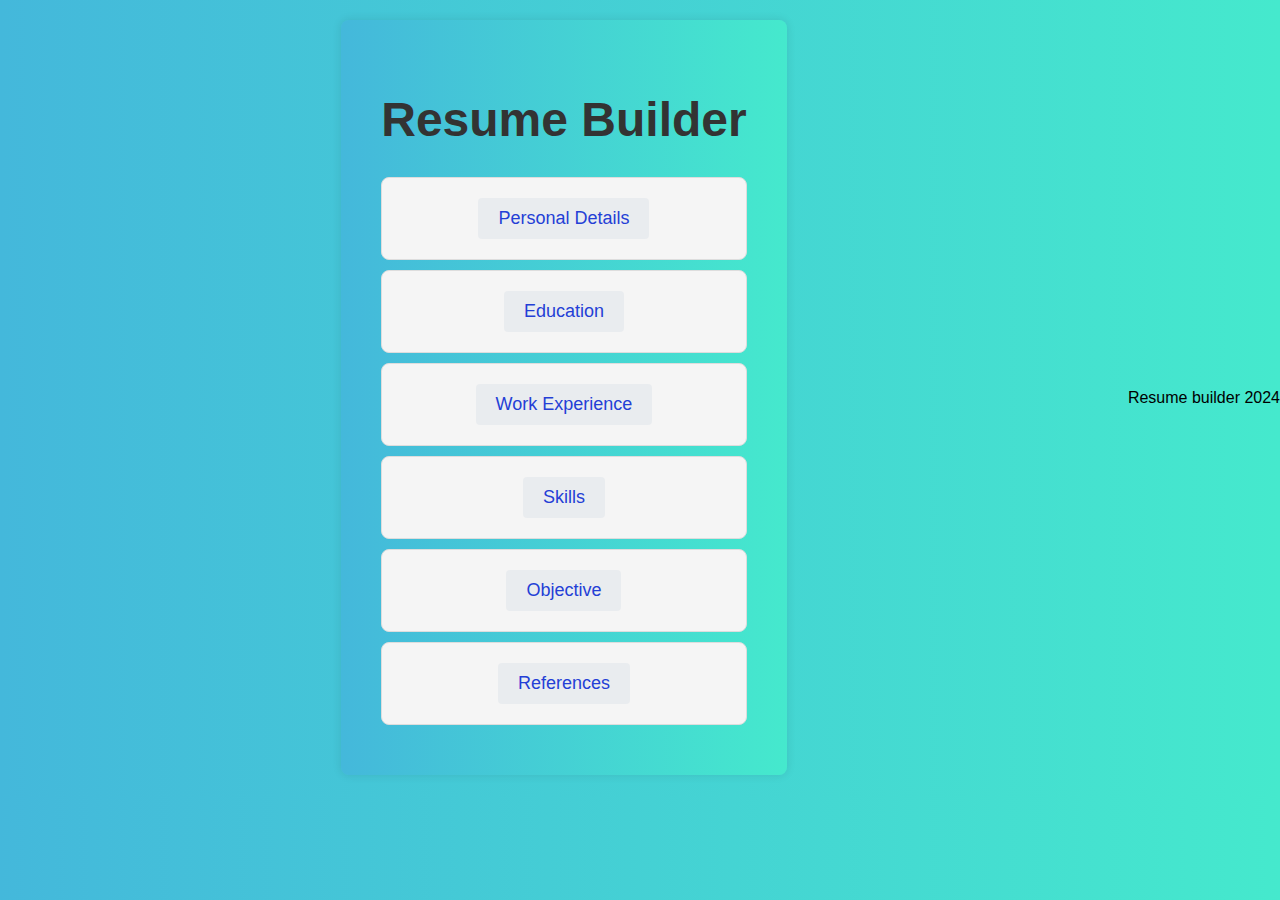
<file: index.html>
<!DOCTYPE html>
<html lang="en">
<head>
    <meta charset="UTF-8">
    <meta name="viewport" content="width=device-width, initial-scale=1.0">
    <title>Resume Builder</title>
    <link rel="stylesheet" href="styles.css">
</head>
<body>
    <div class="main-container">
        <h1>Resume Builder</h1>
        <div class="section-box">
            <a href="personal-details.html" class="section-link">Personal Details</a>
        </div>
        <div class="section-box">
            <a href="education.html" class="section-link">Education</a>
        </div>
        <div class="section-box">
            <a href="work-experience.html" class="section-link">Work Experience</a>
        </div>
        <div class="section-box">
            <a href="skills.html" class="section-link">Skills</a>
        </div>
        <div class="section-box">
            <a href="objective.html" class="section-link">Objective</a>
        </div>
        <div class="section-box">
            <a href="references.html" class="section-link">References</a>
        </div>
    </div>
</body>
<footer>Resume builder 2024</footer>
</html>
</file>
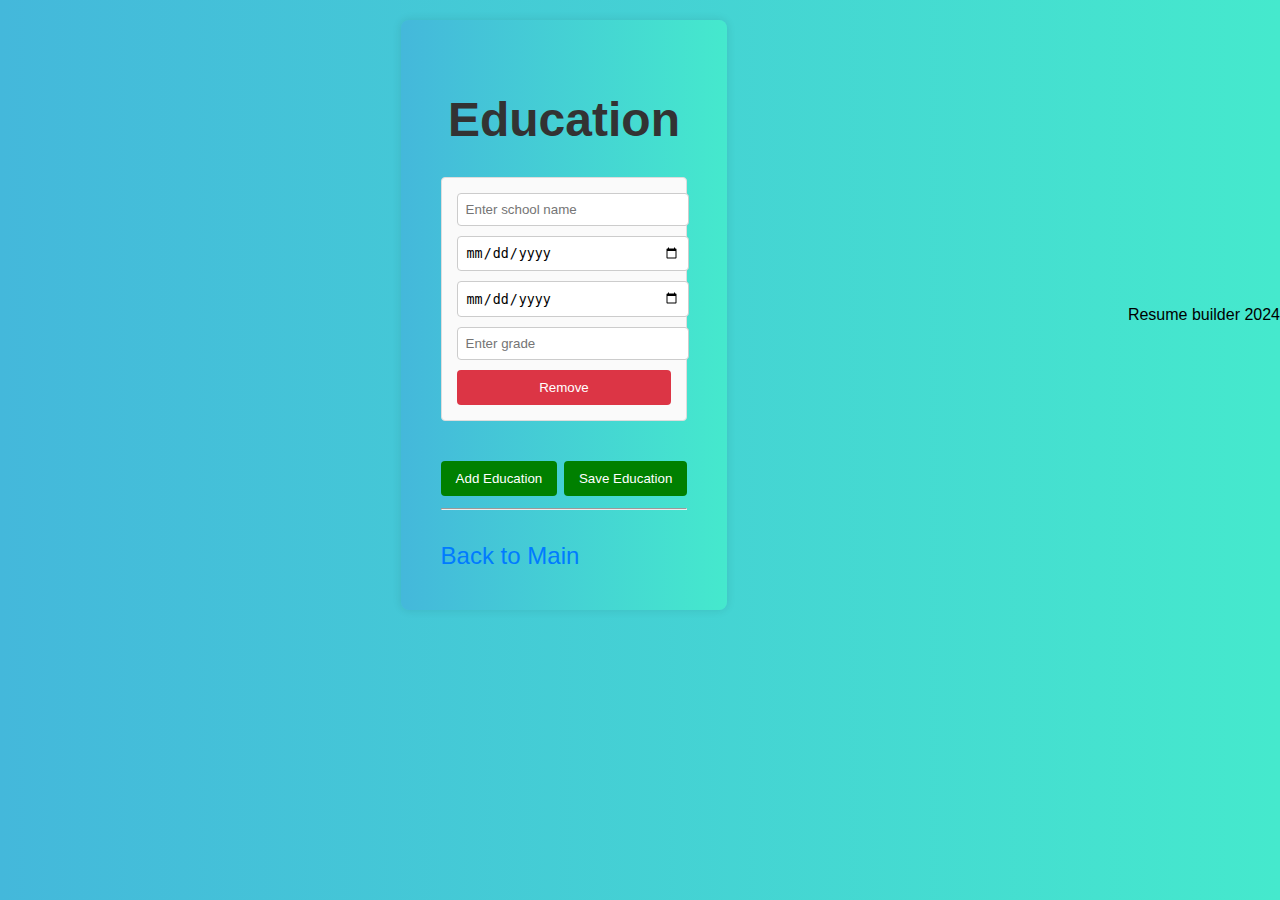
<file: education.html>
<!DOCTYPE html>
<html lang="en">
<head>
    <meta charset="UTF-8">
    <meta name="viewport" content="width=device-width, initial-scale=1.0">
    <title>Education</title>
    <link rel="stylesheet" href="styles.css">
</head>
<body>
    <div class="main-container">
        <h1>Education</h1>
        <form id="education-form">
            <div id="education-list">
                <div class="education-item">
                    <input type="text" name="school" placeholder="Enter school name" required>
                    <input type="date" name="date-from" placeholder="Date From (YYYY-MM-DD)" required>
                    <input type="date" name="date-to" placeholder="Date To (YYYY-MM-DD)" required>
                    <input type="text" name="grade" placeholder="Enter grade" required>
                    <button type="button" class="remove-education">Remove</button>
                </div>
            </div>
            <button type="button" id="add-education">Add Education</button>
            <button type="submit">Save Education</button>
        </form>
        <div id="education-section"></div>
        <button id="next-button" style="display: none;" onclick="window.location.href='work-experience.html'">Next</button>
        <a href="index.html" class="back-button">Back to Main</a>
    </div>
    <script src="script.js"></script>
</body>
</html>
<footer>Resume builder 2024</footer>
</file>
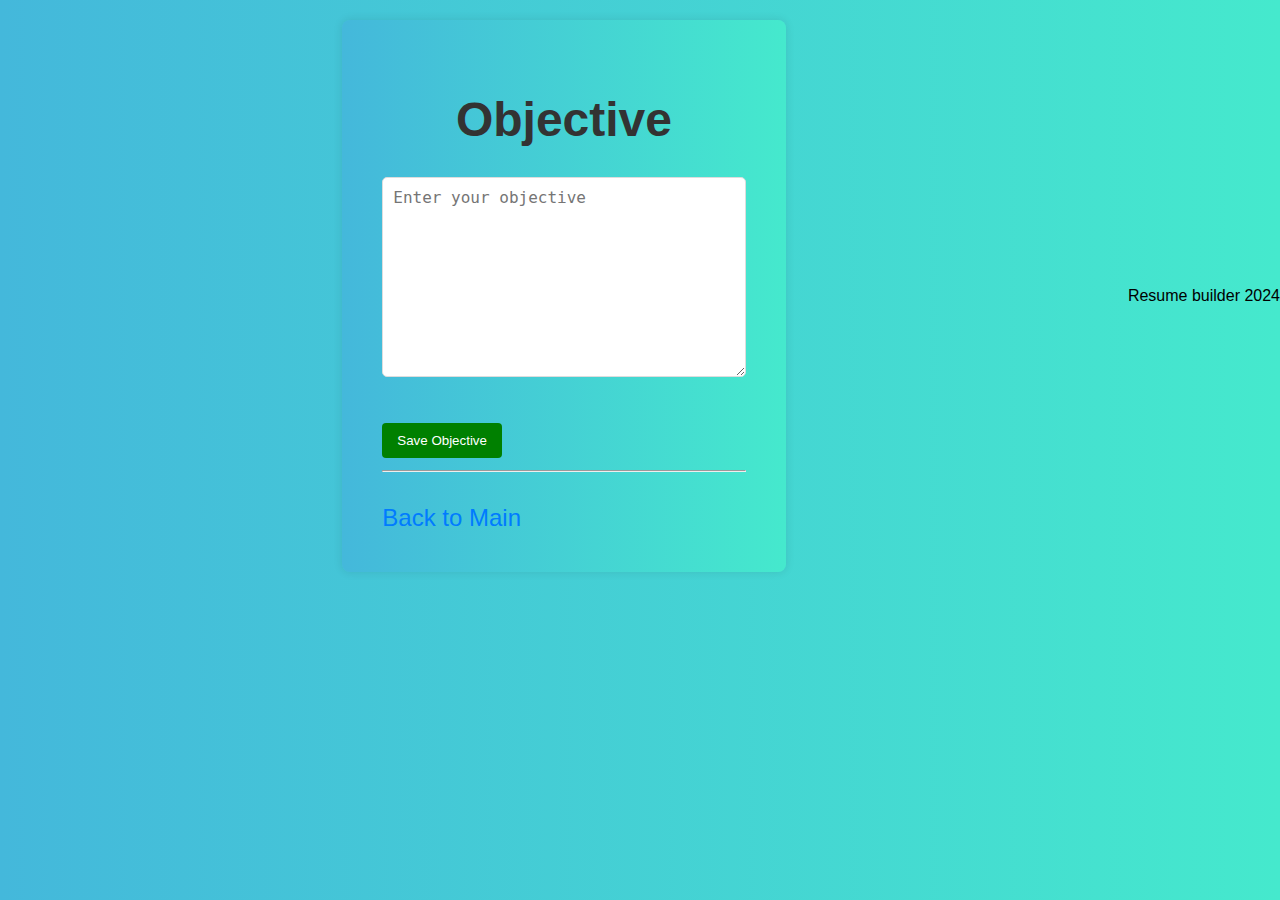
<file: objective.html>
<!DOCTYPE html>
<html lang="en">
<head>
    <meta charset="UTF-8">
    <meta name="viewport" content="width=device-width, initial-scale=1.0">
    <title>Objective</title>
    <link rel="stylesheet" href="styles.css">
</head>
<body>
    <div class="main-container">
        <h1>Objective</h1>
        <form id="objective-form">
            <textarea name="objective" placeholder="Enter your objective" required></textarea>
            <button type="submit">Save Objective</button>
        </form>
        <div id="objective-section"></div>
        <button id="next-button" style="display: none;" onclick="window.location.href='references.html'">Next</button>
        <a href="index.html" class="back-button">Back to Main</a>
    </div>
    <script src="script.js"></script>
</body>
</html>
<footer>Resume builder 2024</footer>
</file>
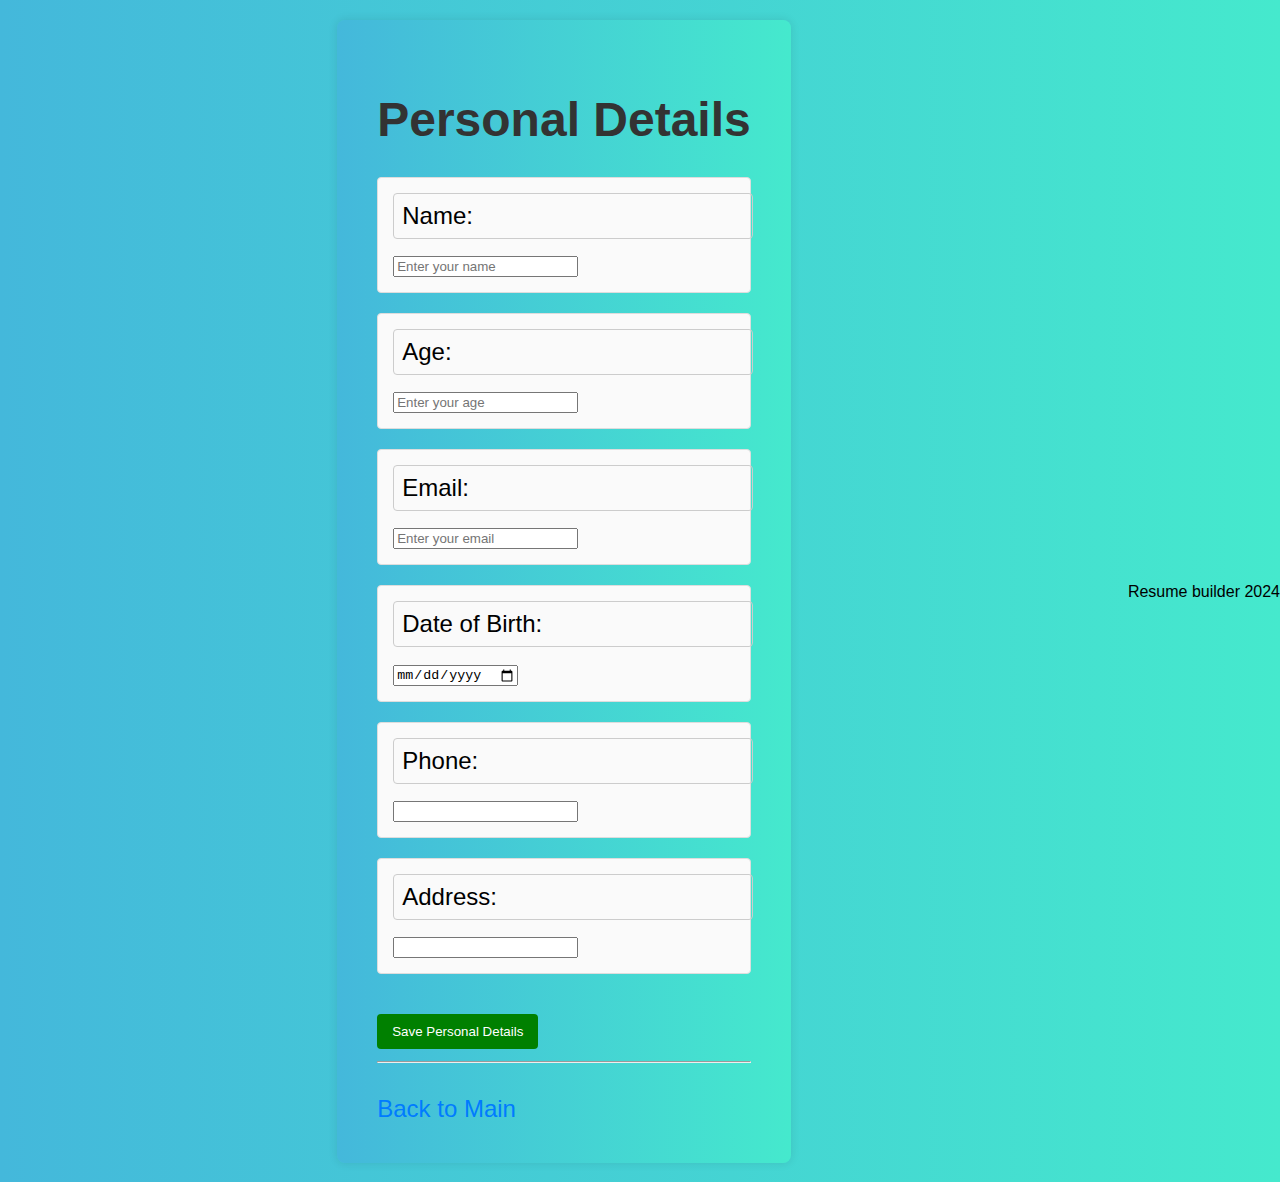
<file: personal-details.html>
<!DOCTYPE html>
<html lang="en">
<head>
    <meta charset="UTF-8">
    <meta name="viewport" content="width=device-width, initial-scale=1.0">
    <title>Personal Details</title>
    <link rel="stylesheet" href="styles.css">
</head>
<body>
    <div class="main-container">
        <h1>Personal Details</h1>
        <form id="personal-details-form">
            <div class="form-group">
                <label for="name">Name:</label>
                <input type="text" id="name" name="name" placeholder="Enter your name" required>
            </div>
            <div class="form-group">
                <label for ="age">Age:</label>
                <input type="text" id ="age" name="age" placeholder="Enter your age" required>
            </div>
            <div class="form-group">
                <label for="email">Email:</label>
                <input type="text" id="email" name="email" placeholder="Enter your email" required>
            </div>
            <div class="form-group">
                <label for="dob">Date of Birth:</label>
                <input type="date" id="dob" name="dob" required>
            </div>
            <div class="form-group">
                <label for="phone">Phone:</label>
                <input type="text" id ="phone" name="phone" required>
            </div>
            <div class="form-group">
                <label for="address">Address:</label>
                <input type="text" id="address" name="address" required>
            </div>

            <!-- Add more fields as needed -->
            <button type="submit">Save Personal Details</button>
        </form>
        <div id="personal-details-section"></div>
        <button id="next-button" style="display: none;" onclick="window.location.href='education.html'">Next</button>
        <a href="index.html" class="back-button">Back to Main</a>
    </div>
    <script src="script.js"></script>
</body>
</html>
<footer>Resume builder 2024</footer>
</file>
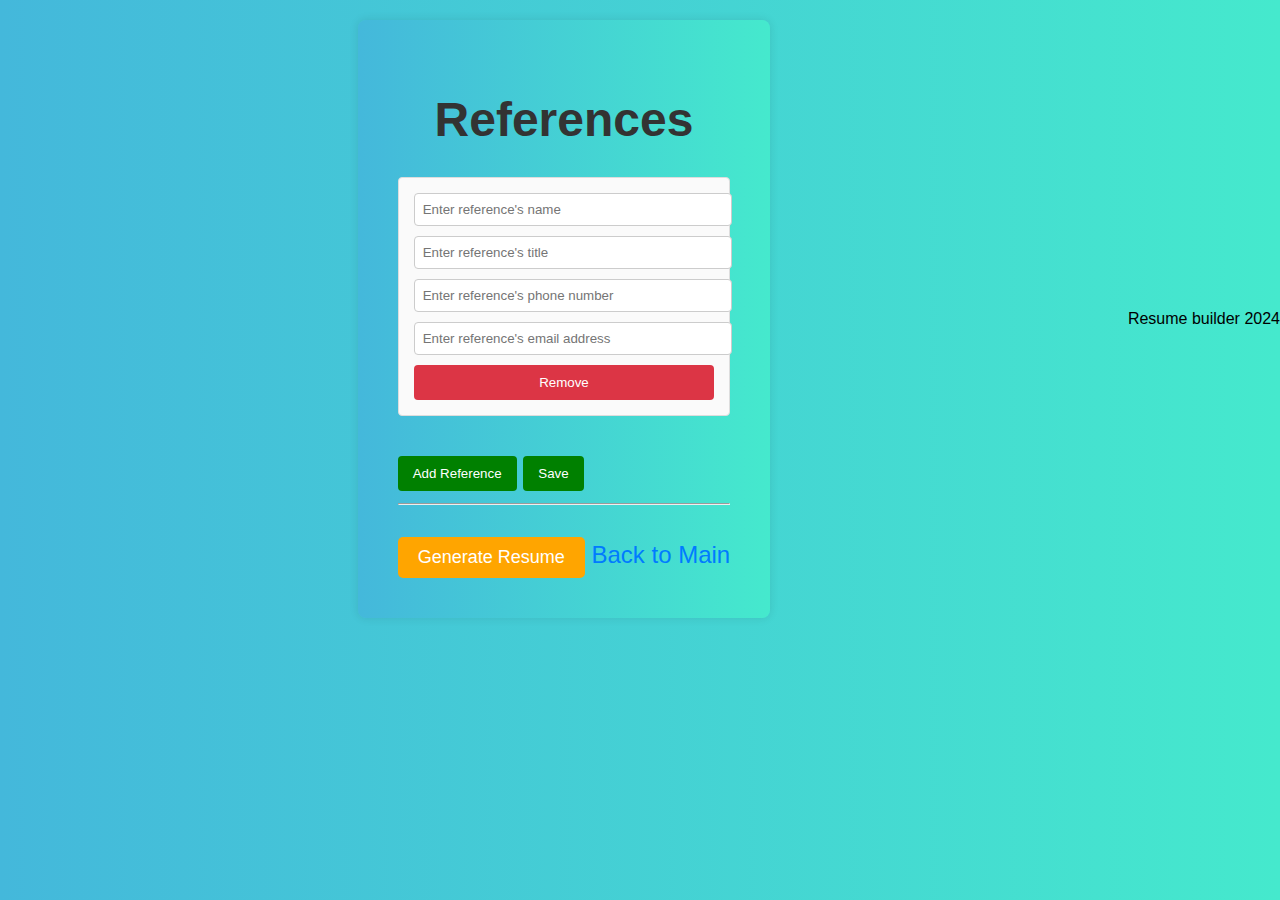
<file: references.html>
<!DOCTYPE html>
<html lang="en">
<head>
    <meta charset="UTF-8">
    <meta name="viewport" content="width=device-width, initial-scale=1.0">
    <title>References</title>
    <link rel="stylesheet" href="styles.css">
</head>
<body>
    <div class="main-container">
        <h1>References</h1>
        <form id="references-form">
            <div id="references-list">
                <div class="reference-item">
                    <input type="text" name="name" placeholder="Enter reference's name" required>
                    <input type="text" name="title" placeholder="Enter reference's title" required>
                    <input type="text" name="phone" placeholder="Enter reference's phone number" required>
                    <input type="email" name="email" placeholder="Enter reference's email address" required>
                    <button type="button" class="remove-reference">Remove</button>
                </div>
            </div>
            <button type="button" id="add-reference">Add Reference</button>
            <button type="submit">Save </button>
        </form>
        <div id="references-section"></div>
        

        <a href="resume.html" class="generate-btn">Generate Resume</a>
        <a href="index.html" class="back-button">Back to Main</a>
    </div>
    <script src="script.js"></script>
</body>
</html>
<footer>Resume builder 2024</footer>
</file>
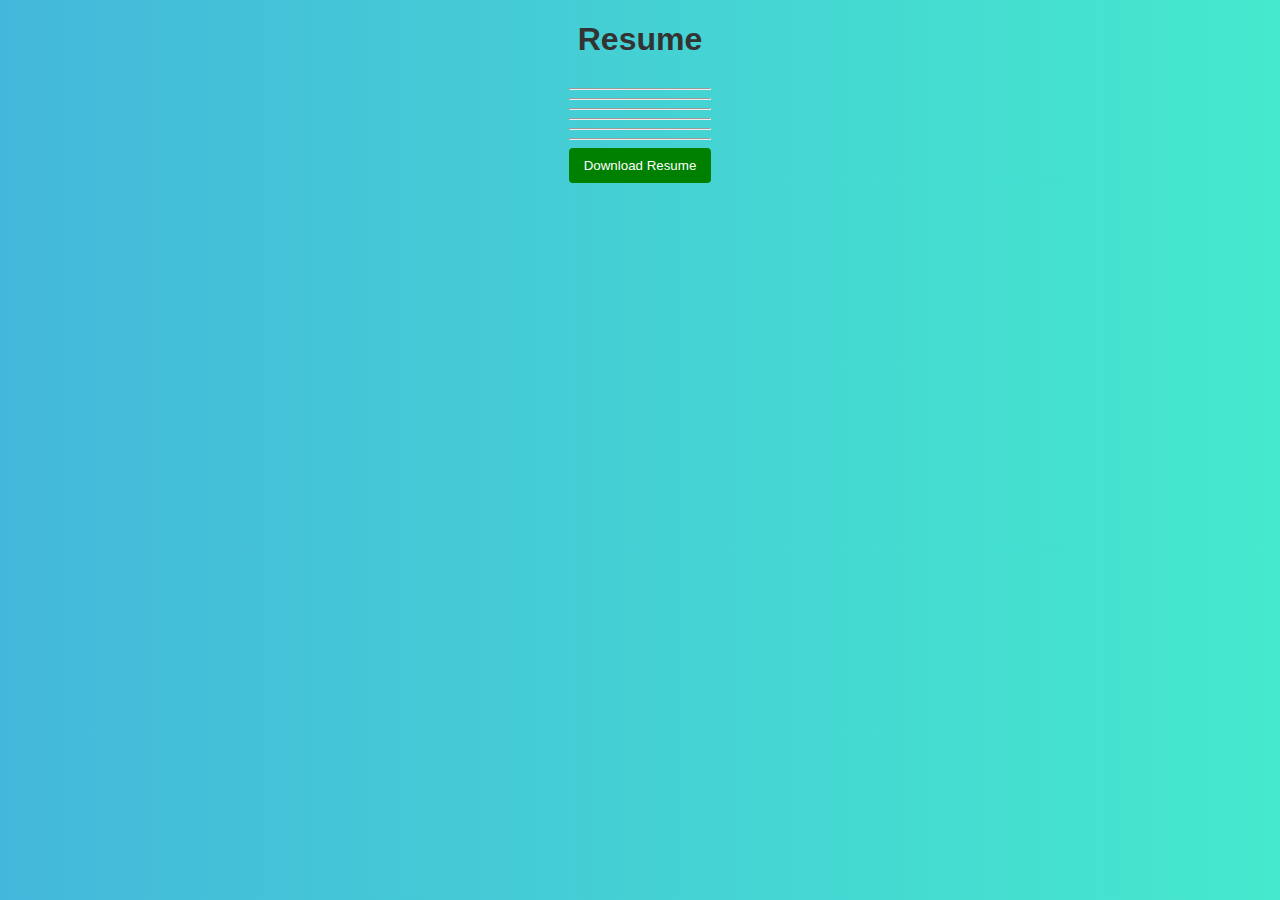
<file: resume-template.html>
<!DOCTYPE html>
<html lang="en">
<head>
    <meta charset="UTF-8">
    <meta name="viewport" content="width=device-width, initial-scale=1.0">
    <title>Generated Resume</title>
    <link rel="stylesheet" href="styles.css">
</head>
<body>
    <div class="container">
        <h1>Resume</h1>

        <!-- Personal Details Section -->
        <div id="personal-details-section">
            <h2>Personal Details</h2>
            <!-- Filled details will be inserted here -->
        </div>

        <!-- Education Section -->
        <div id="education-section">
            <h2>Education</h2>
            <!-- Filled education details will be inserted here -->
        </div>

        <!-- Work Experience Section -->
        <div id="work-experience-section">
            <h2>Work Experience</h2>
            <!-- Filled work experience details will be inserted here -->
        </div>

        <!-- Skills Section -->
        <div id="skills-section">
            <h2>Skills</h2>
            <!-- Filled skills details will be inserted here -->
        </div>

        <!-- Objective Section -->
        <div id="objective-section">
            <h2>Objective</h2>
            <!-- Filled objective will be inserted here -->
        </div>

        <!-- References Section -->
        <div id="references-section">
            <h2>References</h2>
            <!-- Filled references will be inserted here -->
        </div>
         <!-- Resume Preview -->
         <div id="resume-preview"></div>

        <!-- Download Resume Button -->
        <button id="download-resume" style="display:none">Download Resume</button>
        <button onclick="window.print()">Download Resume</button>
    </div>
    <script src="script.js"></script>
</body>
</html>
</file>
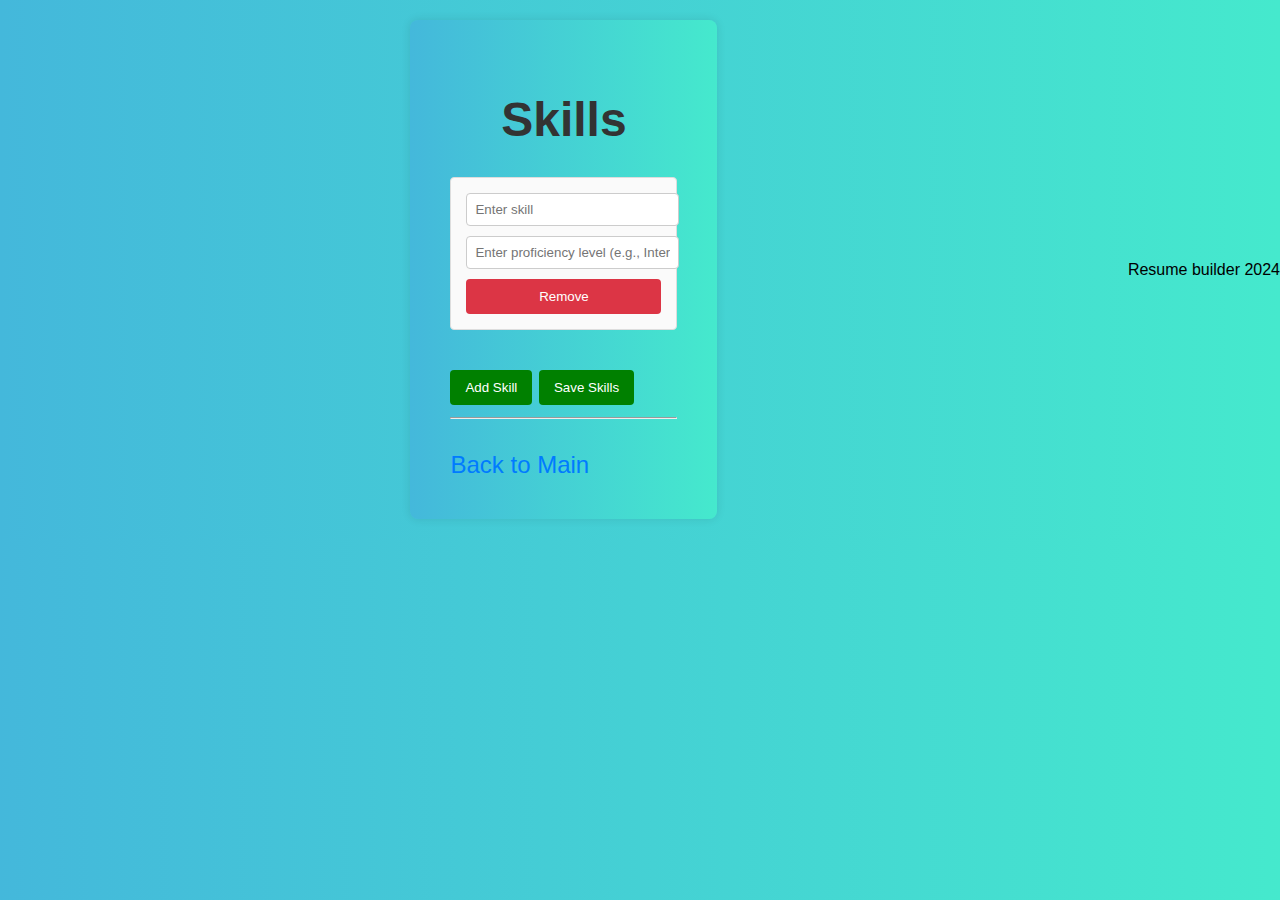
<file: skills.html>
<!-- skills.html -->
<!DOCTYPE html>
<html lang="en">
<head>
    <meta charset="UTF-8">
    <meta name="viewport" content="width=device-width, initial-scale=1.0">
    <title>Skills</title>
    <link rel="stylesheet" href="styles.css">
</head>
<body>
    <div class="main-container">
        <h1>Skills</h1>
        <form id="skills-form">
            <div id="skills-list">
                <div class="skill-item">
                    <input type="text" name="skill" placeholder="Enter skill" required>
                    <input type="text" name="proficiency" placeholder="Enter proficiency level (e.g., Intermediate)" required>
                    <button type="button" class="remove-skill">Remove</button>
                </div>
            </div>
            <button type="button" id="add-skill">Add Skill</button>
            <button type="submit">Save Skills</button>
        </form>
        <div id="skills-section"></div>
        <button id="next-button" style="display: none;" onclick="window.location.href='objective.html'">Next</button>
        <a href="index.html" class="back-button">Back to Main</a>
    </div>
    <script src="script.js"></script>
</body>
</html>
<footer>Resume builder 2024</footer>
</file>
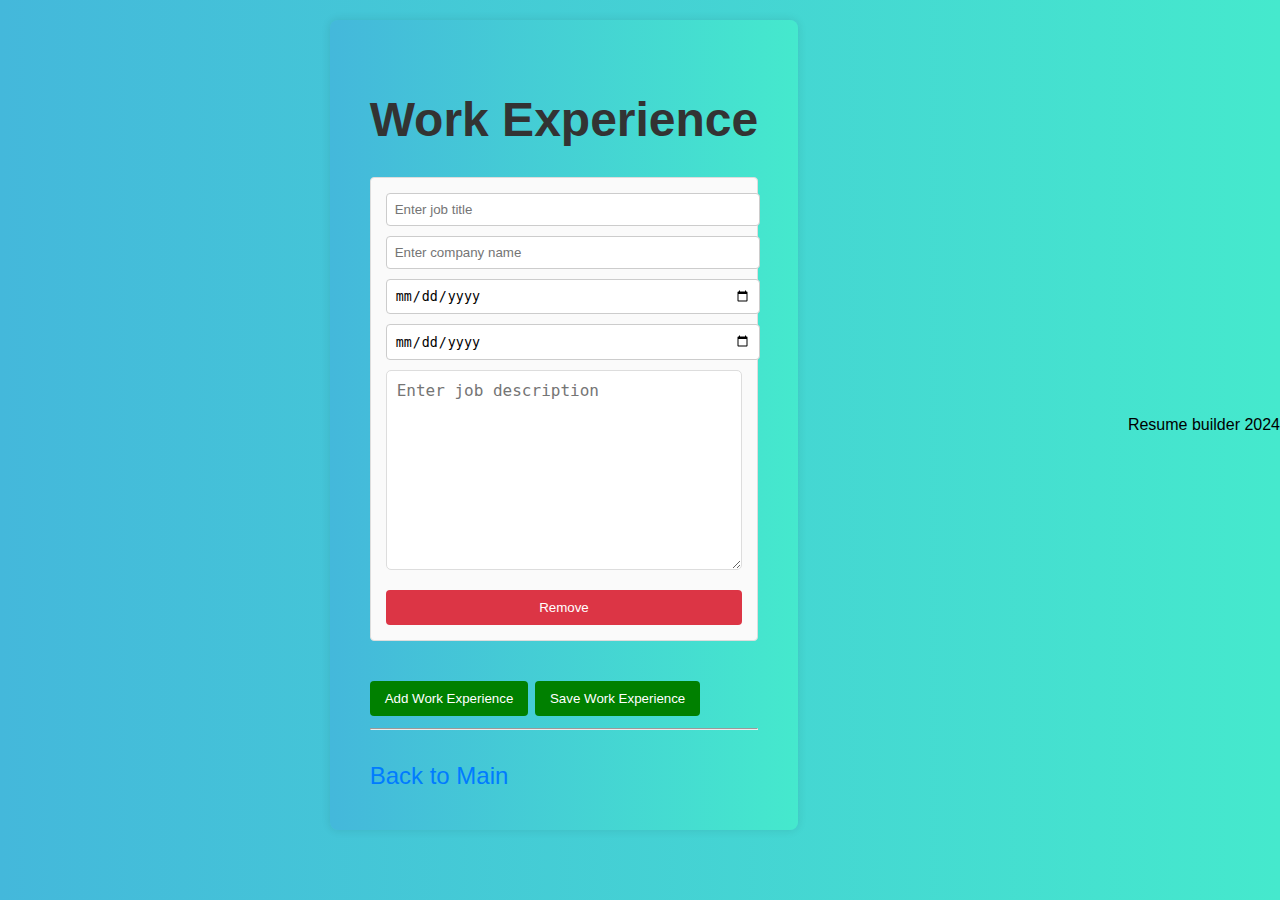
<file: work-experience.html>
<!DOCTYPE html>
<html lang="en">
<head>
    <meta charset="UTF-8">
    <meta name="viewport" content="width=device-width, initial-scale=1.0">
    <title>Work Experience</title>
    <link rel="stylesheet" href="styles.css">
</head>
<body>
    <div class="main-container">
        <h1>Work Experience</h1>
        <form id="work-experience-form">
            <div id="work-experience-list">
                <div class="work-experience-item">
                    <input type="text" name="title" placeholder="Enter job title" required>
                    <input type="text" name="company" placeholder="Enter company name" required>
                    <input type="date" name="date-from" placeholder="Date From (YYYY-MM-DD)" required>
                    <input type="date" name="date-to" placeholder="Date To (YYYY-MM-DD)" required>
                    <textarea name="description" placeholder="Enter job description" required></textarea>
                    <button type="button" class="remove-work-experience">Remove</button>
                </div>
            </div>
            <button type="button" id="add-work-experience">Add Work Experience</button>
            <button type="submit">Save Work Experience</button>
        </form>
        <div id="work-experience-section"></div>
        <button id="next-button" style="display: none;" onclick="window.location.href='skills.html'">Next</button>
        <a href="index.html" class="back-button">Back to Main</a>
    </div>
    <script src="script.js"></script>
</body>
</html>
<footer>Resume builder 2024</footer>
</file>
<file: styles.css>
/* styles.css */
/* Add this to the top of your styles.css */
@import url('https://fonts.googleapis.com/css2?family=Open+Sans:wght@400;600&display=swap');


/* styles.css */

body {
    font-family: Arial, sans-serif;
    display: flex;
    margin: 0;
    padding: 0;
    justify-content: center;
    align-items: center;
    background: linear-gradient(to right, rgb(68, 184, 219), rgb(69, 233, 205));
}

.main-container {
    font-size: 1.5rem;
    max-width: 600px;
    margin: 20px auto;
    padding: 40px;
    background: linear-gradient(to right, rgb(68, 184, 219), rgb(69, 233, 205));
    border-radius: 8px;
    box-shadow: 0 0 10px rgba(0, 0, 0, 0.1);
}

h1 {
    text-align: center;
    color: #333;
    margin-bottom: 30px;
}


.section-box {
    display: block;
    margin-bottom: 10px;
    padding: 20px;
    border: 1px solid #ddd;
    border-radius: 8px;
    background-color: whitesmoke;  
    transition: background-color 0.3s, box-shadow 0.3s;
    text-decoration: none;
    text-align: center;
    font-size: 24px;

}

.section-link {
    display: inline-block;
    padding: 10px 20px;
    font-size: 18px;
    color:rgb(36, 63, 214);
    text-decoration: none;
    border-radius: 4px;
    background-color: #e9ecef;
}

.section-link:hover {
    background-color: red;
    color: #fff;
}
.form-group, .education-item, .work-experience-item, .skill-item, .reference-item {
    margin-bottom: 20px;
    padding: 15px;
    border: 1px solid #ddd;
    border-radius: 4px;
    background-color: #fafafa;
}

.form-group label, .education-item input, .work-experience-item input, .skill-item input, .reference-item input, .skill-item textarea, .reference-item textarea {
    display: block;
    width: 100%;
    margin-bottom: 10px;
    padding: 8px;
    border: 1px solid #ccc;
    border-radius: 4px;
}

textarea {
    height: 100px;
    resize: vertical;
}

button {
    background-color: green;
    color: white;
    border: none;
    padding: 10px 15px;
    border-radius: 4px;
    cursor: pointer;
}

button:hover {
    background-color: #0056b3;
}

.remove-skill, .remove-education, .remove-work-experience, .remove-reference {
    background-color: #dc3545;
}

.remove-skill:hover, .remove-education:hover, .remove-work-experience:hover, .remove-reference:hover {
    background-color: #c82333;
}

#skills-list, #education-list, #work-experience-list, #references-list {
    margin-bottom: 20px;
}

#skills-list .skill-item, #education-list .education-item, #work-experience-list .work-experience-item, #references-list .reference-item {
    display: flex;
    flex-direction: column;
}

button[type="submit"] {
    margin-top: 20px;
}

.back-button {
    display: inline-block;
    margin-top: 20px;
    color: #007bff;
    text-decoration: none;
}

.back-button:hover {
    text-decoration: underline;
}
.generate-btn {
    display: inline-block;
    margin-top: 20px;
    padding: 10px 20px;
    font-size: 18px;
    color: #fff;
    background-color: orange;
    text-decoration: none;
    border-radius: 5px;
    text-align: center;
}

.generate-btn:hover {
    background-color:orange;
}

textarea {
    width: 100%;
    height: 200px;
    padding: 10px;
    font-size: 16px;
    border: 1px solid #ddd;
    border-radius: 5px;
    box-sizing: border-box;
    margin-bottom: 20px;
}

#download-resume {
    display: inline;
    margin-top: 20px;
}
#resume-template-select {
    font-size: 16px;
    padding: 8px;
    margin-top: 10px;
}
.resume-container {
    background: linear-gradient(to right, rgb(68, 184, 219), rgb(69, 233, 205));
    padding: 70px;
    display:flex;
    border-radius: 8px;
    box-shadow: 0 0 10px rgba(0, 0, 0, 0.1);
    max-width: 800px;
    width: 100%;
    box-sizing: border-box;
}

#download-btn {
    display: block;
    margin: 20px auto;
    padding: 10px 20px;
    font-size: 16px;
    cursor: pointer;
}
/* Print styles */
@media print {
    body {
        display: block; /* Override Flexbox layout for print */
        margin: 0;
        padding: 0;
        width: 100%;
        height: 100%;
        overflow: visible;

    }

    .resume-container {
        box-shadow: none; /* Remove shadow for print */
        margin: 0; /* Center container horizontally */
        width: 100%;
        padding:20px;
        position: absolute;
        top: 50%;
        left: 50%;
        transform: translate(-50%, -50%); /* Center horizontally and vertically */
        max-width: none; /* Ensure it fits within the print margins */
        page-break-inside: avoid; /* Avoid breaking the container across pages */
    }
}
</file>
